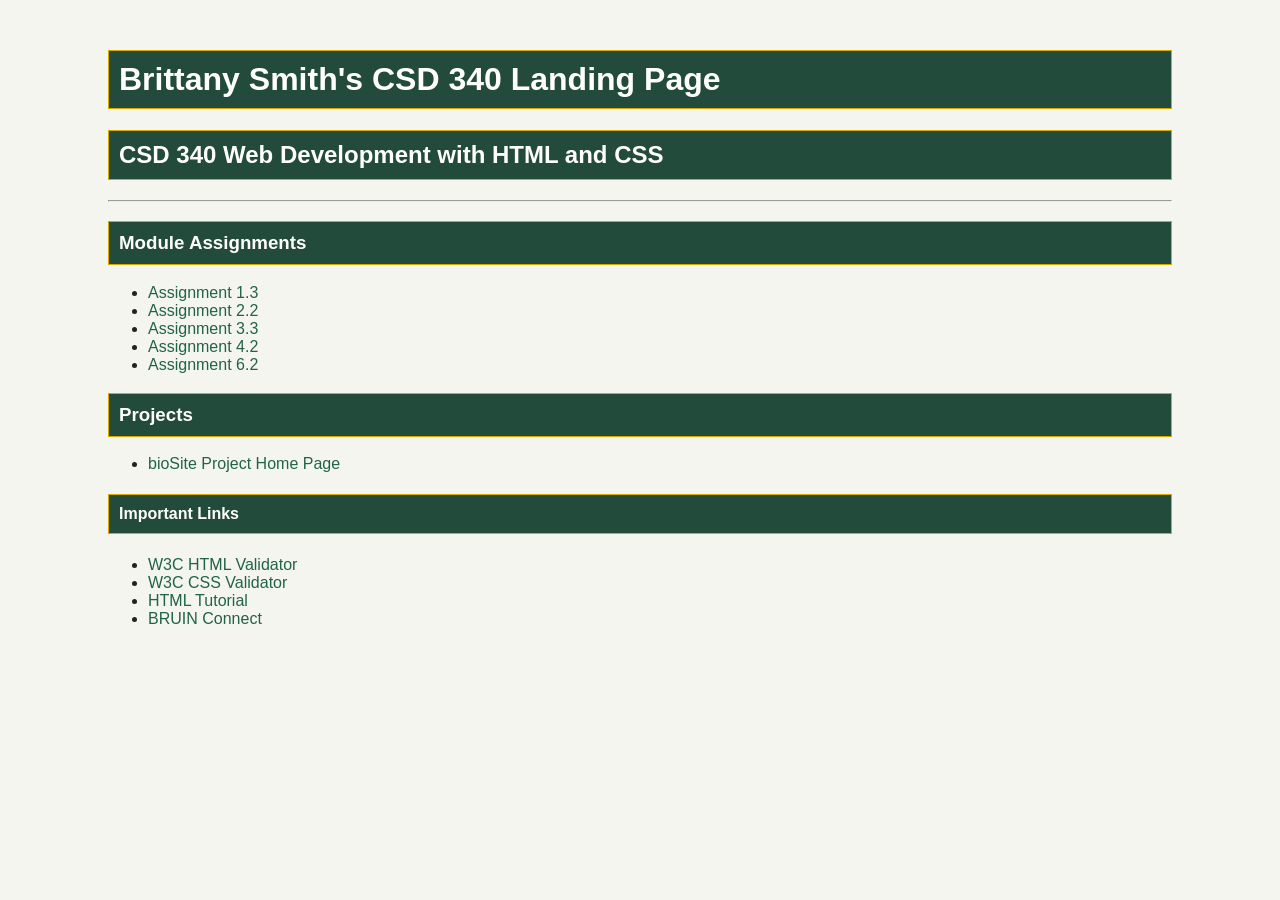
<file: index.html>
<!DOCTYPE html>
<html lang="en">

<head>
    <!--
        Name: Brittany Smith
        Date: 11/01/2026
        Assignment: CSD 340 Module 3.2
    -->

    <meta charset="UTF-8">
    <meta name="viewport" content="width=device-width, initial-scale=1.0">

    <title>Brittany Smith's CSD 340 Landing Page</title>

    <link rel="stylesheet" href="site.css">
</head>

<body>

    <div id="container">

        <h1>Brittany Smith's CSD 340 Landing Page</h1>

        <h2>CSD 340 Web Development with HTML and CSS</h2>

        <hr>

        <h3>Module Assignments</h3>

        <ul>
            <li>
                <a href="module-1/Smith_Mod1_3.html">
                    Assignment 1.3
                </a>
            </li>

            <li>
                <a href="module-2/Smith_Mod2_2.html">
                    Assignment 2.2
                </a>
            </li>

            <li>
                <a href="module-3/Smith_Mod3_3.html">
                    Assignment 3.3
                </a>
            </li>

            <li>
                <a href="module-4/Smith_Mod4_2.html">
                    Assignment 4.2
                </a>
            </li>

            <li><a href="module-6/Smith_Mod6_2.html">Assignment 6.2</a></li>
        </ul>

        <h3>Projects</h3>

        <ul>
            <li>
                <a href="#">
                    bioSite Project Home Page
                </a>
            </li>
        </ul>

        <h4>Important Links</h4>

        <ul>
            <li>
                <a href="https://validator.w3.org/">
                    W3C HTML Validator
                </a>
            </li>

            <li>
                <a href="https://jigsaw.w3.org/css-validator/">
                    W3C CSS Validator
                </a>
            </li>

            <li>
                <a href="https://www.w3schools.com/html/">
                    HTML Tutorial
                </a>
            </li>

            <li>
                <a href="https://bruinconnect.bellevue.edu/">
                    BRUIN Connect
                </a>
            </li>
        </ul>

    </div>

</body>
</html>
</file>
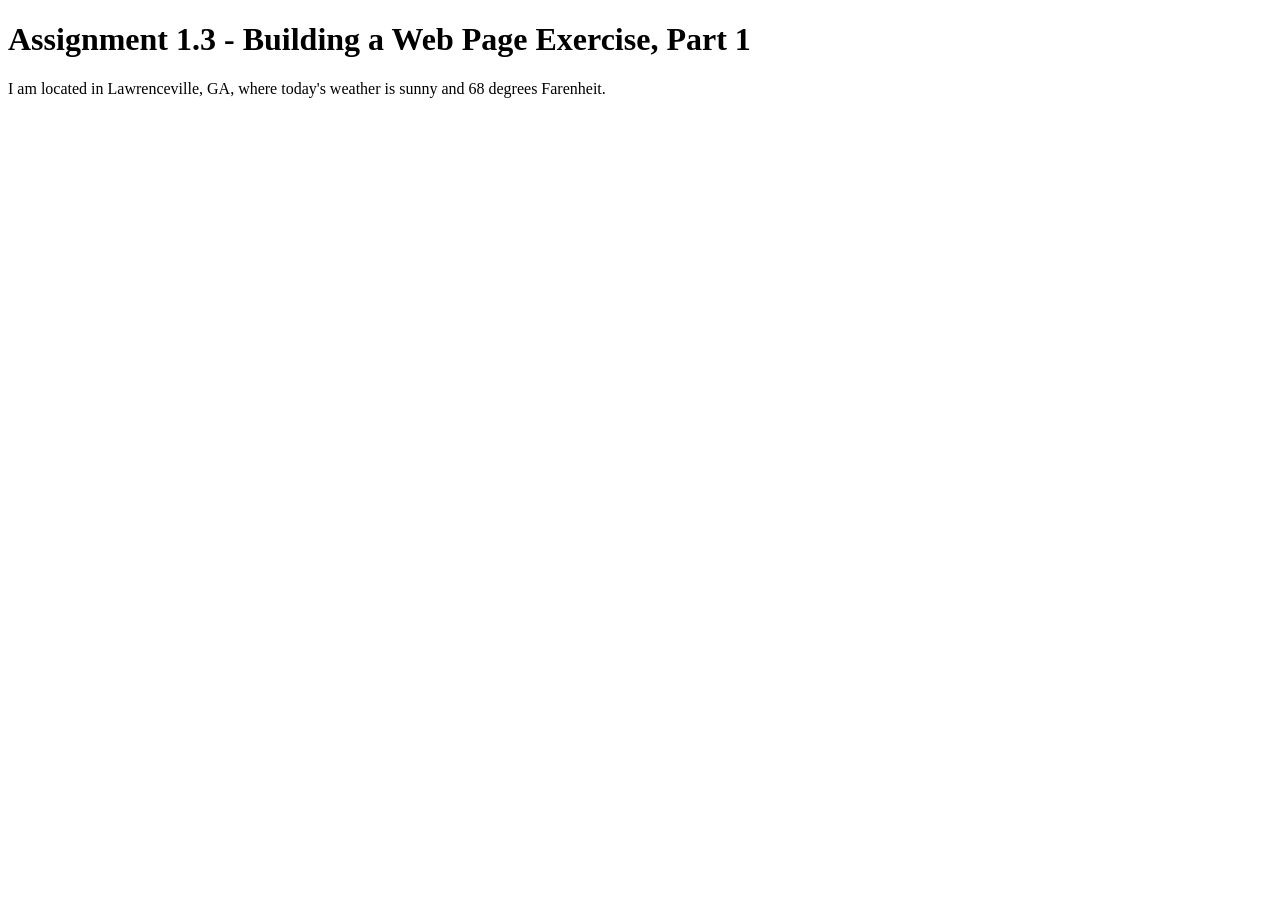
<file: module-1/Smith_Mod1_3.html>
<!--

Brittany Smith

October 25, 2026

Module 1.3 Assignment

-->

<!DOCTYPE html>

<html lang="en">

<head>

    <title>CSD 340 Web Development with HTML and CSS</title>

</head>

<body>
    <h1>Assignment 1.3 - Building a Web Page Exercise, Part 1</h1>
    <p>I am located in Lawrenceville, GA, where today's weather is sunny and 68 degrees Farenheit.</p>
</body>

</html>
</file>
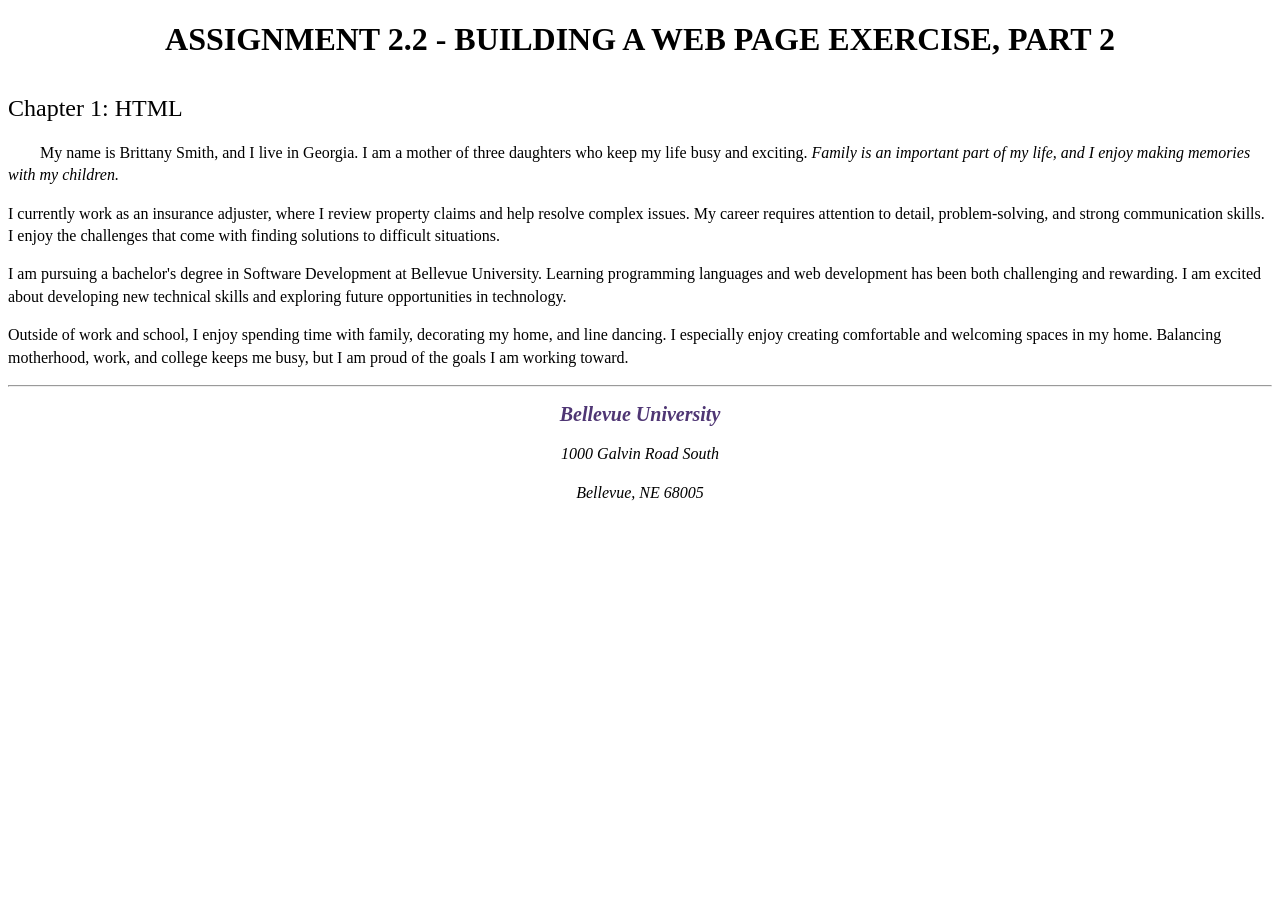
<file: module-2/Smith_Mod2_2.html>
<!--

    Brittany Smith

    October 25, 2026

    Module 2.2 Assignment

-->

<!DOCTYPE html>

<html lang="en">

<head>

    <meta charset="UTF-8">

    <meta name="viewport" content="width=device-width, initial-scale=1.0">

    <meta name="description" content="CSD 340 Module 2.2 Web Page Exercise">

    <meta name="author" content="Brittany Smith">

    <title>CSD 340 Development with HTML and CSS</title>

    <link rel="stylesheet" href="Smith_Mod2_2.css">

</head>

<body>

    <div id="container">

        <h1>Assignment 2.2 - Building a Web Page Exercise, Part 2</h1>

        <h2>Chapter 1: HTML</h2>

        <p class="intro">

            My name is Brittany Smith, and I live in Georgia.

            I am a mother of three daughters who keep my life busy

            and exciting. <span class="sentence">Family is an

            important part of my life, and I enjoy making memories

            with my children.</span>

        </p>

        <p>

            I currently work as an insurance adjuster, where I

            review property claims and help resolve complex issues.

            My career requires attention to detail, problem-solving,

            and strong communication skills. I enjoy the challenges

            that come with finding solutions to difficult situations.

        </p>

        <p>

            I am pursuing a bachelor's degree in Software Development

            at Bellevue University. Learning programming languages

            and web development has been both challenging and

            rewarding. I am excited about developing new technical

            skills and exploring future opportunities in technology.

        </p>

        <p>

            Outside of work and school, I enjoy spending time with

            family, decorating my home, and line dancing.

            I especially enjoy creating comfortable and welcoming

            spaces in my home. Balancing motherhood, work, and

            college keeps me busy, but I am proud of the goals

            I am working toward.

        </p>

        <hr>

        <address>

            <p>

                <a href="https://www.bellevue.edu/">

                    Bellevue University

                </a>

            </p>

            <p>1000 Galvin Road South</p>

            <p>Bellevue, NE 68005</p>

        </address>

    </div>

</body>


</html>
</file>
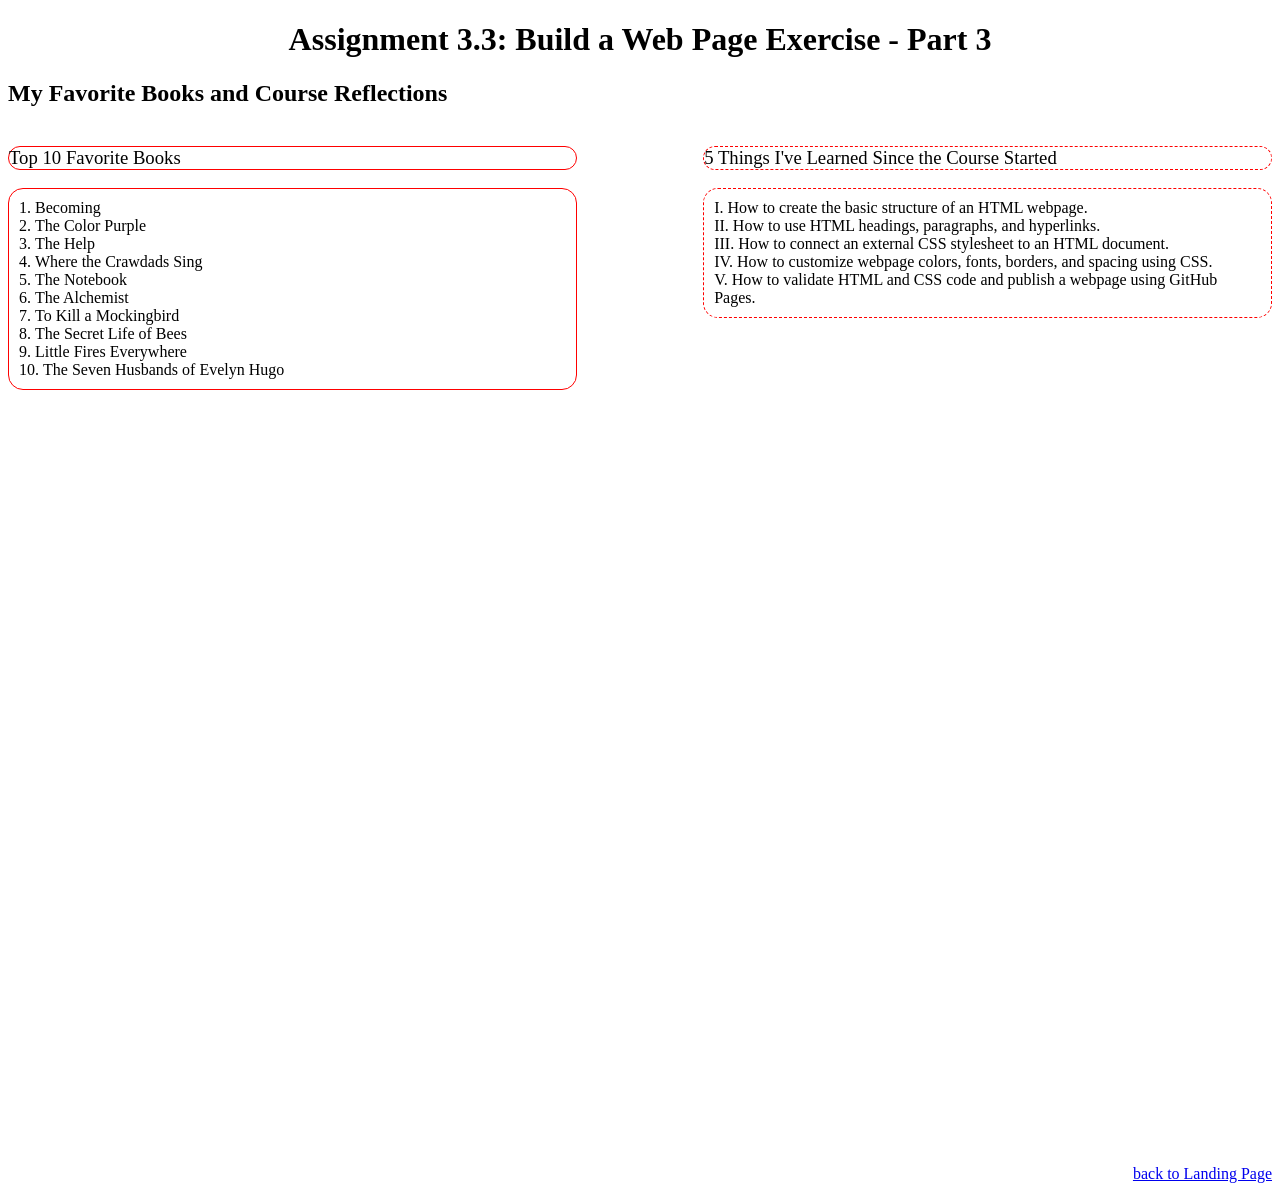
<file: module-3/Smith_Mod3_3.html>
<!--
Name: Brittany Smith
Date: 11/01/2026
Assignment: CSD 340 Module 3.3
-->

<!DOCTYPE html>
<html lang="en">
<head>
    <meta charset="UTF-8">
    <meta name="viewport" content="width=device-width, initial-scale=1.0">
    <title>CSD 340 Web Development with HTML and CSS</title>
    <link rel="stylesheet" href="Smith_Mod3_3.css">
</head>

<body>
    <div id="container">

        <h1>Assignment 3.3: Build a Web Page Exercise - Part 3</h1>
        <h2>My Favorite Books and Course Reflections</h2>
        <div id="left-div">
            <h3>Top 10 Favorite Books</h3>

            <ol>
                <li>Becoming</li>
                <li>The Color Purple</li>
                <li>The Help</li>
                <li>Where the Crawdads Sing</li>
                <li>The Notebook</li>
                <li>The Alchemist</li>
                <li>To Kill a Mockingbird</li>
                <li>The Secret Life of Bees</li>
                <li>Little Fires Everywhere</li>
                <li>The Seven Husbands of Evelyn Hugo</li>
            </ol>
        </div>

        <div id="right-div">
            <h3>5 Things I've Learned Since the Course Started</h3>

            <ul>
                <li>How to create the basic structure of an HTML webpage.</li>
                <li>How to use HTML headings, paragraphs, and hyperlinks.</li>
                <li>How to connect an external CSS stylesheet to an HTML document.</li>
                <li>How to customize webpage colors, fonts, borders, and spacing using CSS.</li>
                <li>How to validate HTML and CSS code and publish a webpage using GitHub Pages.</li>
            </ul>
        </div>

        <div id="last-div">
            <a href="../index.html">back to Landing Page</a>
        </div>

    </div>
</body>
</html>
</file>
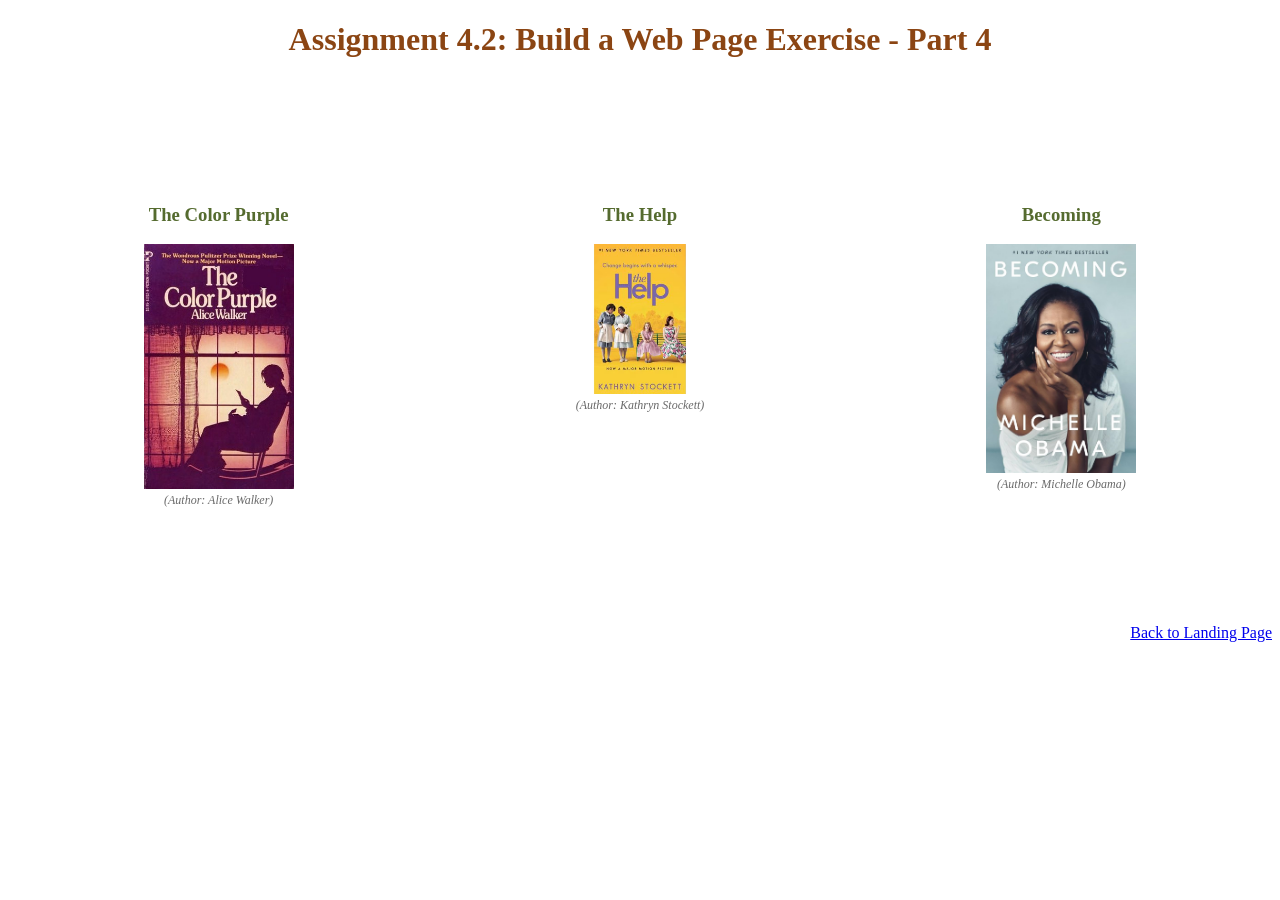
<file: module-4/Smith_Mod4_2.html>
<!DOCTYPE html>
<html lang="en">
<head>
    <!--
    Name: Brittany Smith
    Assignment: Module 4.2
    Date: 11/07/2026
    -->
    <meta charset="UTF-8">
    <meta name="viewport" content="width=device-width, initial-scale=1.0">
    <title>CSD 340 Web Development with HTML and CSS</title>
    <link rel="stylesheet" href="Smith_Mod4_2.css">
</head>
<body>
    <div id="container">
        <h1>Assignment 4.2: Build a Web Page Exercise - Part 4</h1>

        <div id="image-gallery">

    <div>
        <h3>The Color Purple</h3>
        <figure>
            <img src="images/color_purple.jpg"
                 alt="The Color Purple book cover"
                 width="150">
            <figcaption>
                (Author: Alice Walker)
            </figcaption>
        </figure>
    </div>

    <div>
        <h3>The Help</h3>
        <figure>
            <img src="images/the_help.jpg"
                 alt="The Help book cover"
                 width="150">
            <figcaption>
                (Author: Kathryn Stockett)
            </figcaption>
        </figure>
    </div>

    <div>
        <h3>Becoming</h3>
        <figure>
            <img src="images/becoming.jpg"
                 alt="Becoming book cover"
                 width="150">
            <figcaption>
                (Author: Michelle Obama)
            </figcaption>
        </figure>
    </div>
</div>
<div style="text-align: right; margin-top: 100px;">
    <a href="../index.html">Back to Landing Page</a>
</div>


        
</body>
</html>
</file>
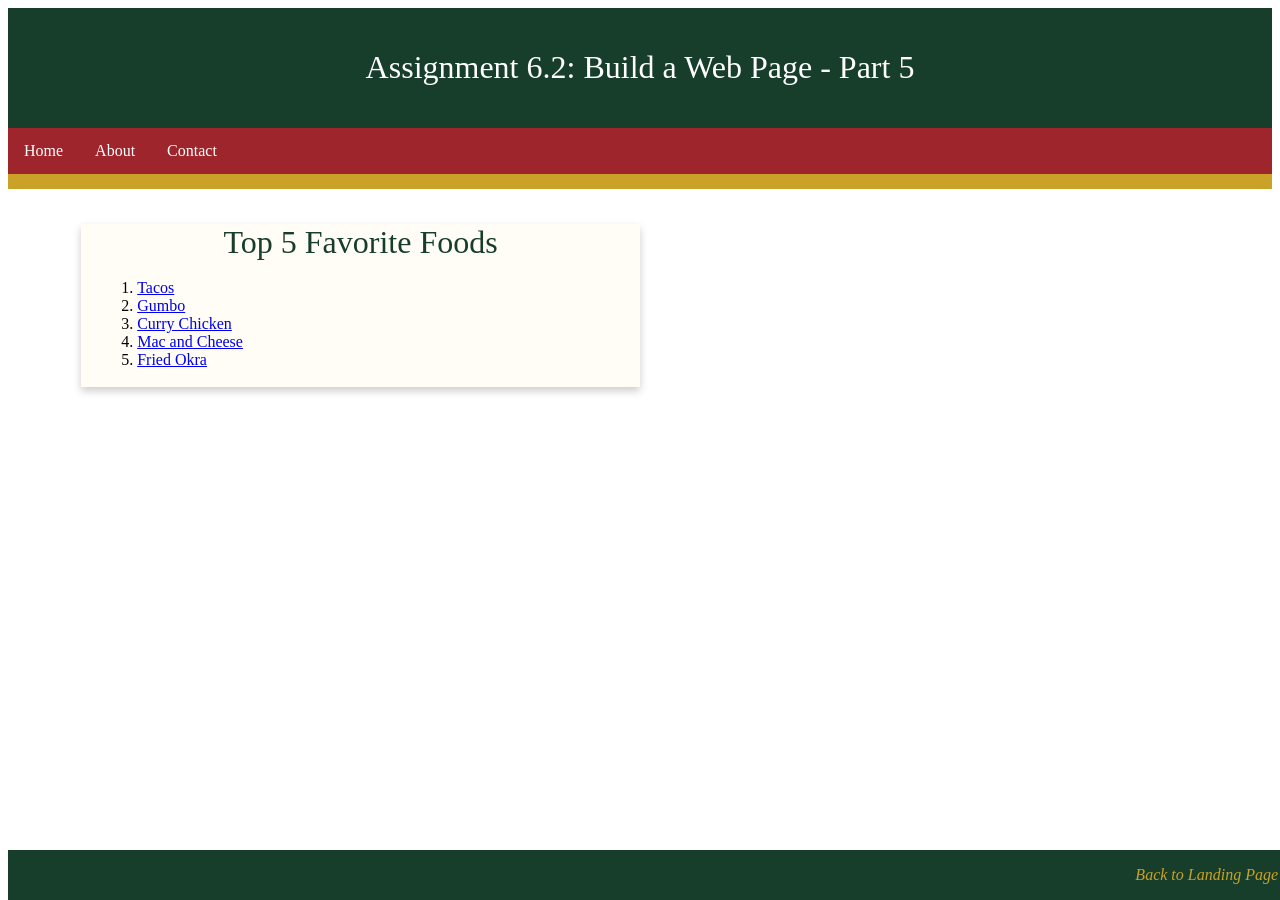
<file: module-6/Smith_Mod6_2.html>
<!DOCTYPE html>
<html lang="en">

<head>
    <!-- Brittany Smith
         Module 6.2 Assignment
         November 17, 2026
    -->
    <meta charset="UTF-8">
    <meta name="viewport" content="width=device-width, initial-scale=1.0">
    <title>CSD 340 Web Development with HTML and CSS</title>
    <link rel="stylesheet" href="Smith_Mod6_2.css">
</head>

<body>

    <header>
        <h1>Assignment 6.2: Build a Web Page - Part 5</h1>
    </header>

    <div id="navbar">
        <a href="#">Home</a>
        <a href="#">About</a>
        <a href="#">Contact</a>
    </div>

    <div id="container">
        <div class="card">
            <div class="card-title">
                Top 5 Favorite Foods
            </div>

            <div class="card-content">
                <ol>
                    <li><a href="https://www.allrecipes.com/recipe/37336/carne-asada-tacos/" target="_blank"
                            rel="noopener noreferrer">Tacos</a></li>
                    <li><a href="https://www.allrecipes.com/recipe/16987/seafood-file-gumbo/" target="_blank"
                            rel="noopener noreferrer">Gumbo</a></li>
                    <li><a href="https://www.allrecipes.com/recipe/233444/jamaican-style-curry-chicken/" target="_blank"
                            rel="noopener noreferrer">Curry Chicken</a></li>
                    <li><a href="https://www.allrecipes.com/recipe/14140/baked-macaroni-and-cheese/" target="_blank"
                            rel="noopener noreferrer">Mac and Cheese</a></li>
                    <li><a href="https://www.allrecipes.com/recipe/22176/fried-okra/" target="_blank"
                            rel="noopener noreferrer">Fried Okra</a></li>
                </ol>
            </div>
        </div>
    </div>

    <footer>
        <p>
            <a href="../index.html">Back to Landing Page</a>
        </p>
    </footer>

</body>

</html>
</file>
<file: site.css>
/*
    Name: Brittany Smith
    Date: 11/01/2026
    Assignment: CSD 340 Module 3.2
*/

body {
    background-color: #f5f5f0;
    font-family: Arial, sans-serif;
    color: #222222;
}

#container {
    margin-top: 50px;
    margin-left: 100px;
    margin-right: 100px;
}

h1, h2, h3, h4 {
    background-color: #234b3b;
    color: #ffffff;
    border: 1px solid #D6A800;
    padding: 10px;
}

a {
    color: #216347;
    text-decoration: none;
}

a:hover {
    color: #D6A800;
}

a:visited {
    color: #70538c;
}
</file>
<file: module-2/Smith_Mod2_2.css>
/*
    Brittany Smith
    October 25, 2026
    Module 2.2 Assignment
*/
html, body {
    font-size: 16px;
}

p {
    font-weight: 400;
    line-height: 1.4em;
}

h1 {
    font-weight: 700;
    text-transform: uppercase;
    text-align: center;
}

h2 {
    font-weight: 500;
    text-align: left;
    padding-top: 15px;
}

address {
    text-align: center;
}

address a {
    font-weight: bold;
    font-size: 1.25em;
    color: #4F3674;
    text-decoration: none;
}

address a:hover {
    text-decoration: underline;
    background-color: #D6A800;
}

address a:visited {
    color: #6B4A8B;
}

.sentence {
    font-style: italic;
}

.intro {
    text-indent: 2em;
}
</file>
<file: module-3/Smith_Mod3_3.css>
/*
Name: Brittany Smith
Date: 11/01/2026
Assignment: CSD 340 Module 3.3
*/

h1 {
    text-align: center;
}

#left-div {
    width: 45%;
    float: left;
}

#right-div {
    width: 45%;
    float: right;
}

#last-div {
    width: 100%;
    margin-top: 60%;
    float: right;
    margin-bottom: 20px;
}

h3 {
    font-weight: 500;
}

ol, ul {
    font-weight: 300;
}

#left-div h3,
#left-div ol {
    border: 1px solid red;
    border-radius: 15px;
}

#left-div ol {
    padding: 10px;
    list-style-position: inside;
}

#right-div h3,
#right-div ul {
    border: 1px dashed red;
    border-radius: 15px;
}

#right-div ul {
    padding: 10px;
    list-style-type: upper-roman;
    list-style-position: inside;
}

a:hover {
    text-decoration: underline;
}

#last-div a {
    float: right;
}
</file>
<file: module-4/Smith_Mod4_2.css>
/*
Name: Brittany Smith
Assignment: Module 4.2
Date: 11/07/2026
*/

#container {
    width: 100%;
    margin: 0 auto;
}

h1 {
    text-align: center;
    color: rgba(139, 69, 19, 1);
}

#image-gallery {
    display: grid;
    grid-template-columns: repeat(3, 1fr);
    margin-top: 10%;
}

h3 {
    text-align: center;
    color: rgba(85, 107, 47, 1);
}

figure {
    text-align: center;
}

figcaption {
    font-style: italic;
    font-size: 0.75em;
    color: rgba(105, 105, 105, 1);
}
</file>
<file: module-6/Smith_Mod6_2.css>
/* Brittany Smith
   Module 6.2 Assignment
   CSD-340 Web Development
   November 17, 2026
*/

header {
    background-color: #173D2B;
    color: white;
    padding: 20px;
    text-align: center;
}

h1 {
    font-weight: 400;
}
/* Navigation bar styling */
#navbar {
    overflow: hidden;
    background-color: #9E252B;
    border-bottom: 15px solid #C9A227;
}

#navbar a {
    float: left;
    display: block;
    color: white;
    text-align: center;
    padding: 14px 16px;
    text-decoration: none;
}

#navbar a:hover {
    background-color: #C9A227;
    color: #173D2B;
}
/* Container styling */
#container {
    margin-top: 2%;
    margin-left: 5%;
    margin-right: 5%;
    padding: 10px;
}

/* Card styling */
.card {
    box-shadow: 0 4px 8px 0 rgba(0, 0, 0, 0.2);
    transition: 0.3s;
    width: 50%;
    background-color: #FFFDF5;
}

/* Card title styling */
.card-title {
    text-align: center;
    font-size: 2em;
    color: #173D2B;
    font-weight: 400;
}

/* Card content styling */
.card-content {
    padding: 2px 16px;
}

/* Card hover effect */
.card:hover {
    box-shadow: 0 8px 16px 0 rgba(0, 0, 0, 0.2);
}
/* Footer styling */
footer {
    background-color: #173D2B;
    position: absolute;
    bottom: 0;
    width: 100%;
}

footer p {
    color: white;
    font-weight: 400;
    float: right;
    padding-right: 10px;
    font-style: italic;
}

footer a {
    color: #C9A227;
    text-decoration: none;
}

footer a:hover {
    text-decoration: underline;
    color: #FFFFFF;
}
</file>
